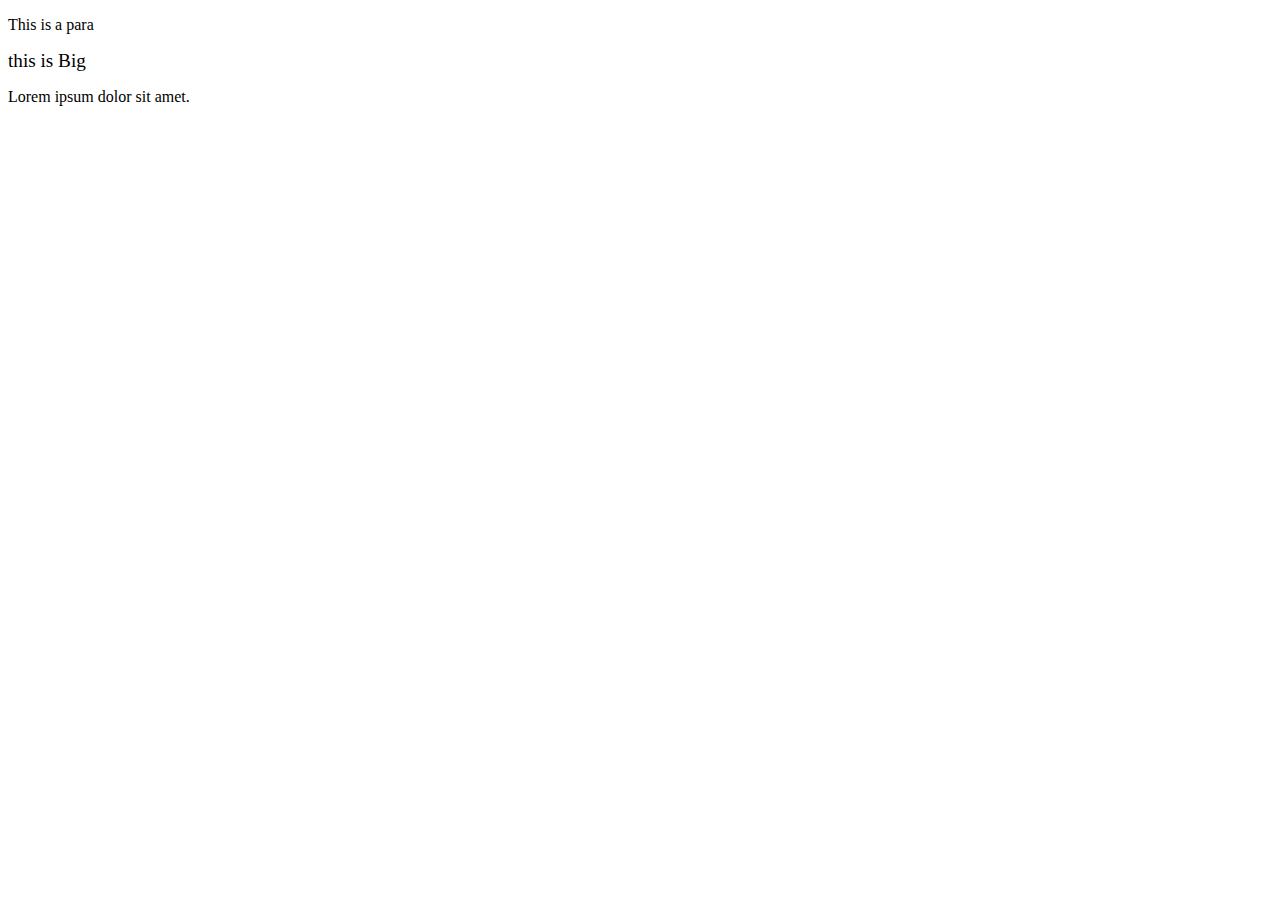
<file: div&span.html>
<!DOCTYPE html>
<html lang="en">
<head>
    <meta charset="UTF-8">
    <meta name="viewport" content="width=device-width, initial-scale=1.0">
    <title>Document</title>
</head>
<body>
    <div>
        <p>This is a para</p>
        <big>this is Big</big>
    </div>
    <p>Lorem ipsum <span class="dolor">dolor</span> sit amet.</p>
    
</body>
</html>
</file>
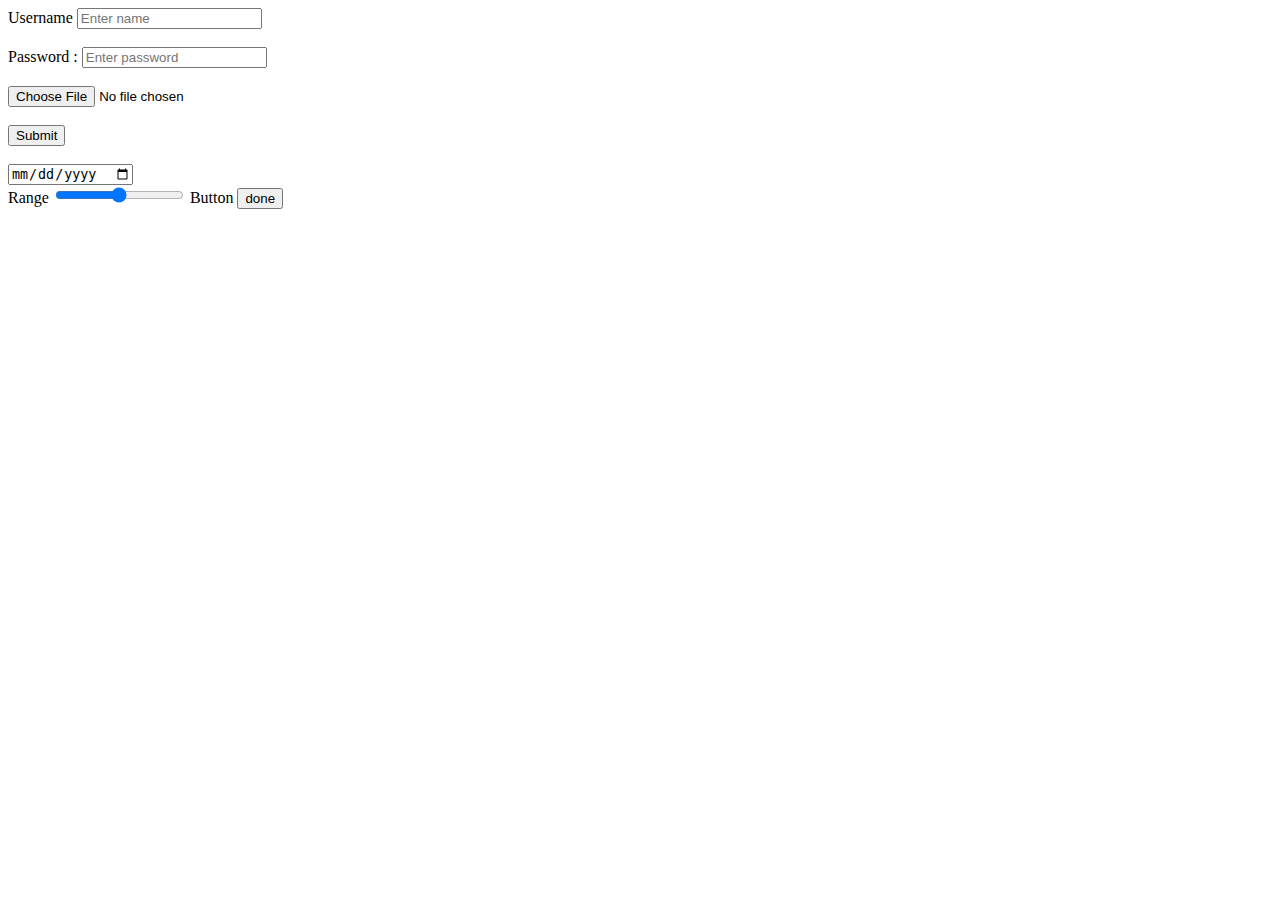
<file: forms.html>
<!DOCTYPE html>
<html lang="en">
<head>
    <meta charset="UTF-8">
    <meta name="viewport" content="width=device-width, initial-scale=1.0">
    <title>Document</title>
</head>
<body>
    <form action="/contact.php">
        <label for="username">Username</label> <input type="text" placeholder="Enter name" id="username" required>
        <br> <br>
        Password : <input type="password" placeholder="Enter password">
        <br><br>
        <input type="file" name="file" id="file"><br><br>
        <input type="submit" ><br><br>
        <input type="date"><br>
        Range <input type="range" >
        Button <input type="button" name="Button" value="done" id="button">
    </form>
</body>
</html>
</file>
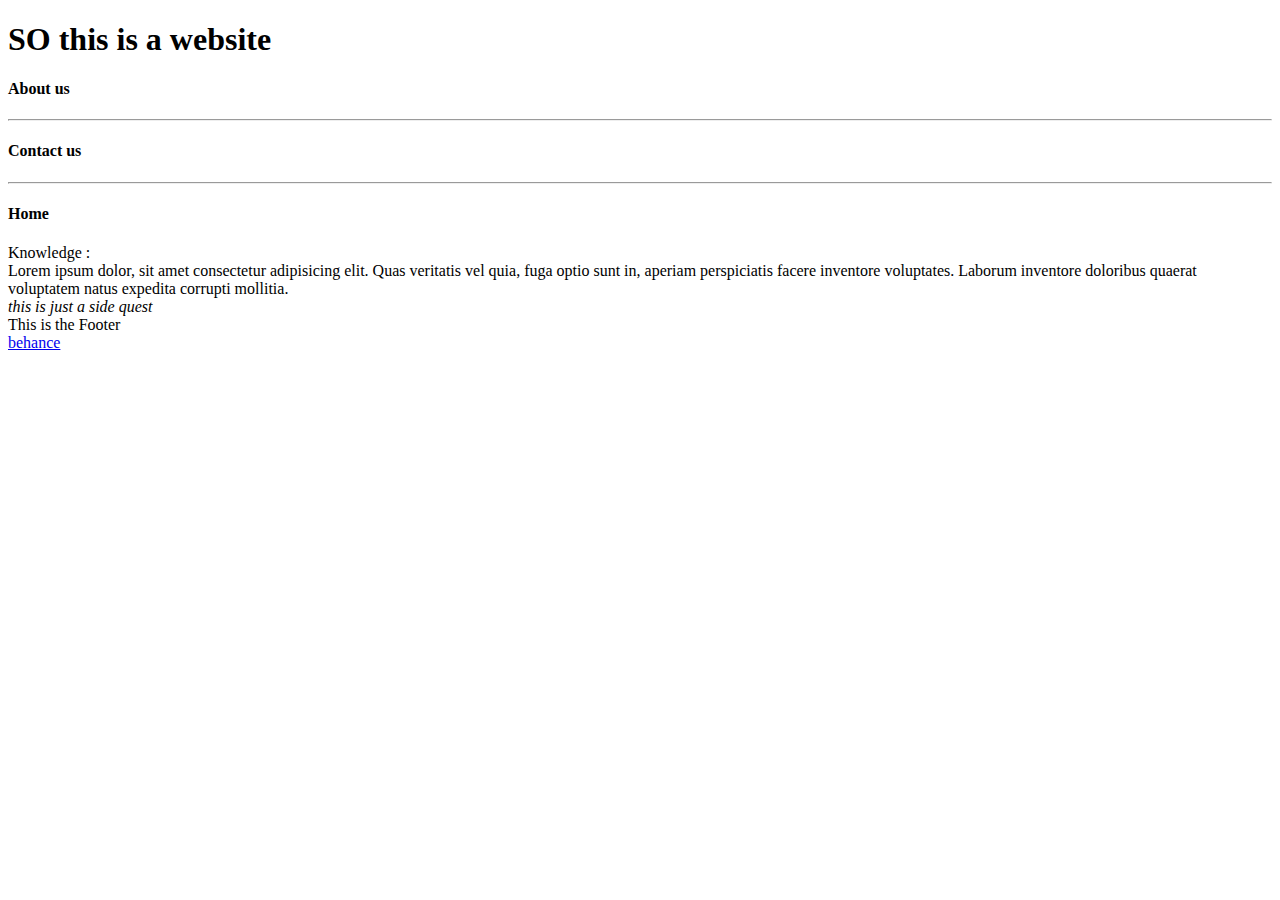
<file: level4.html>
<!DOCTYPE html>
<html lang="en">
<head>
    <meta charset="UTF-8">
    <meta name="viewport" content="width=device-width, initial-scale=1.0">
    <title>Document</title>
</head>
<body>
    <header> <h1>SO this is a website</h1>
        <nav><h4>About us</h4><hr><h4>Contact us</h4><hr><h4>Home</h4></nav></header>
    <main> 
        <section>Knowledge : <article>Lorem ipsum dolor, sit amet consectetur adipisicing elit. Quas veritatis vel quia, fuga optio sunt in, aperiam perspiciatis facere inventore voluptates. Laborum inventore doloribus quaerat voluptatem natus expedita corrupti mollitia.</article></section>
        <aside><i>this is just a side quest </i></aside>
    </main>
    <footer>This is the Footer <br>
    <a href="https://www.behance.net/ananayamahajan" target="_blank"> behance</a> </footer>
</body>
</html>
</file>
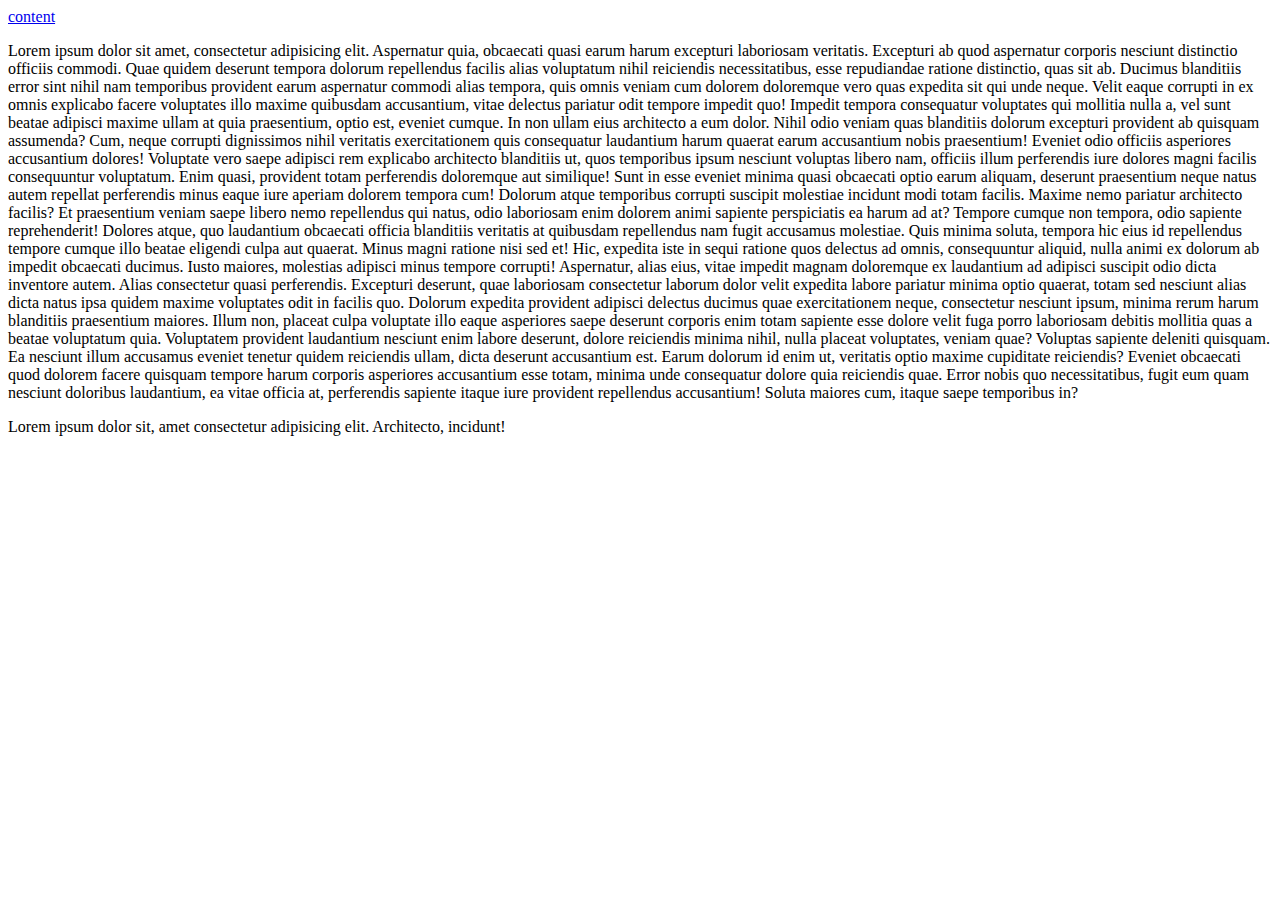
<file: moretags.html>
<!DOCTYPE html>
<html lang="en">
<head>
    <meta charset="UTF-8">
    <meta name="viewport" content="width=device-width, initial-scale=1.0">
    <title>Document</title>
</head>
<body>
    <header>
    <nav>
        <a href="#content">content</a><br>
    </nav>
    </header>
    <main>
        <p>Lorem ipsum dolor sit amet, consectetur adipisicing elit. Aspernatur quia, obcaecati quasi earum harum excepturi laboriosam veritatis. Excepturi ab quod aspernatur corporis nesciunt distinctio officiis commodi. Quae quidem deserunt tempora dolorum repellendus facilis alias voluptatum nihil reiciendis necessitatibus, esse repudiandae ratione distinctio, quas sit ab. Ducimus blanditiis error sint nihil nam temporibus provident earum aspernatur commodi alias tempora, quis omnis veniam cum dolorem doloremque vero quas expedita sit qui unde neque. Velit eaque corrupti in ex omnis explicabo facere voluptates illo maxime quibusdam accusantium, vitae delectus pariatur odit tempore impedit quo! Impedit tempora consequatur voluptates qui mollitia nulla a, vel sunt beatae adipisci maxime ullam at quia praesentium, optio est, eveniet cumque. In non ullam eius architecto a eum dolor. Nihil odio veniam quas blanditiis dolorum excepturi provident ab quisquam assumenda? Cum, neque corrupti dignissimos nihil veritatis exercitationem quis consequatur laudantium harum quaerat earum accusantium nobis praesentium! Eveniet odio officiis asperiores accusantium dolores! Voluptate vero saepe adipisci rem explicabo architecto blanditiis ut, quos temporibus ipsum nesciunt voluptas libero nam, officiis illum perferendis iure dolores magni facilis consequuntur voluptatum. Enim quasi, provident totam perferendis doloremque aut similique! Sunt in esse eveniet minima quasi obcaecati optio earum aliquam, deserunt praesentium neque natus autem repellat perferendis minus eaque iure aperiam dolorem tempora cum! Dolorum atque temporibus corrupti suscipit molestiae incidunt modi totam facilis. Maxime nemo pariatur architecto facilis? Et praesentium veniam saepe libero nemo repellendus qui natus, odio laboriosam enim dolorem animi sapiente perspiciatis ea harum ad at? Tempore cumque non tempora, odio sapiente reprehenderit! Dolores atque, quo laudantium obcaecati officia blanditiis veritatis at quibusdam repellendus nam fugit accusamus molestiae. Quis minima soluta, tempora hic eius id repellendus tempore cumque illo beatae eligendi culpa aut quaerat. Minus magni ratione nisi sed et! Hic, expedita iste in sequi ratione quos delectus ad omnis, consequuntur aliquid, nulla animi ex dolorum ab impedit obcaecati ducimus. Iusto maiores, molestias adipisci minus tempore corrupti! Aspernatur, alias eius, vitae impedit magnam doloremque ex laudantium ad adipisci suscipit odio dicta inventore autem. Alias consectetur quasi perferendis. Excepturi deserunt, quae laboriosam consectetur laborum dolor velit expedita labore pariatur minima optio quaerat, totam sed nesciunt alias dicta natus ipsa quidem maxime voluptates odit in facilis quo. Dolorum expedita provident adipisci delectus ducimus quae exercitationem neque, consectetur nesciunt ipsum, minima rerum harum blanditiis praesentium maiores. Illum non, placeat culpa voluptate illo eaque asperiores saepe deserunt corporis enim totam sapiente esse dolore velit fuga porro laboriosam debitis mollitia quas a beatae voluptatum quia. Voluptatem provident laudantium nesciunt enim labore deserunt, dolore reiciendis minima nihil, nulla placeat voluptates, veniam quae? Voluptas sapiente deleniti quisquam. Ea nesciunt illum accusamus eveniet tenetur quidem reiciendis ullam, dicta deserunt accusantium est. Earum dolorum id enim ut, veritatis optio maxime cupiditate reiciendis? Eveniet obcaecati quod dolorem facere quisquam tempore harum corporis asperiores accusantium esse totam, minima unde consequatur dolore quia reiciendis quae. Error nobis quo necessitatibus, fugit eum quam nesciunt doloribus laudantium, ea vitae officia at, perferendis sapiente itaque iure provident repellendus accusantium! Soluta maiores cum, itaque saepe temporibus in?</p>
        <p id="content"> Lorem ipsum dolor sit, amet consectetur adipisicing elit. Architecto, incidunt!</p>
    </main>
</body>
</html>
</file>
